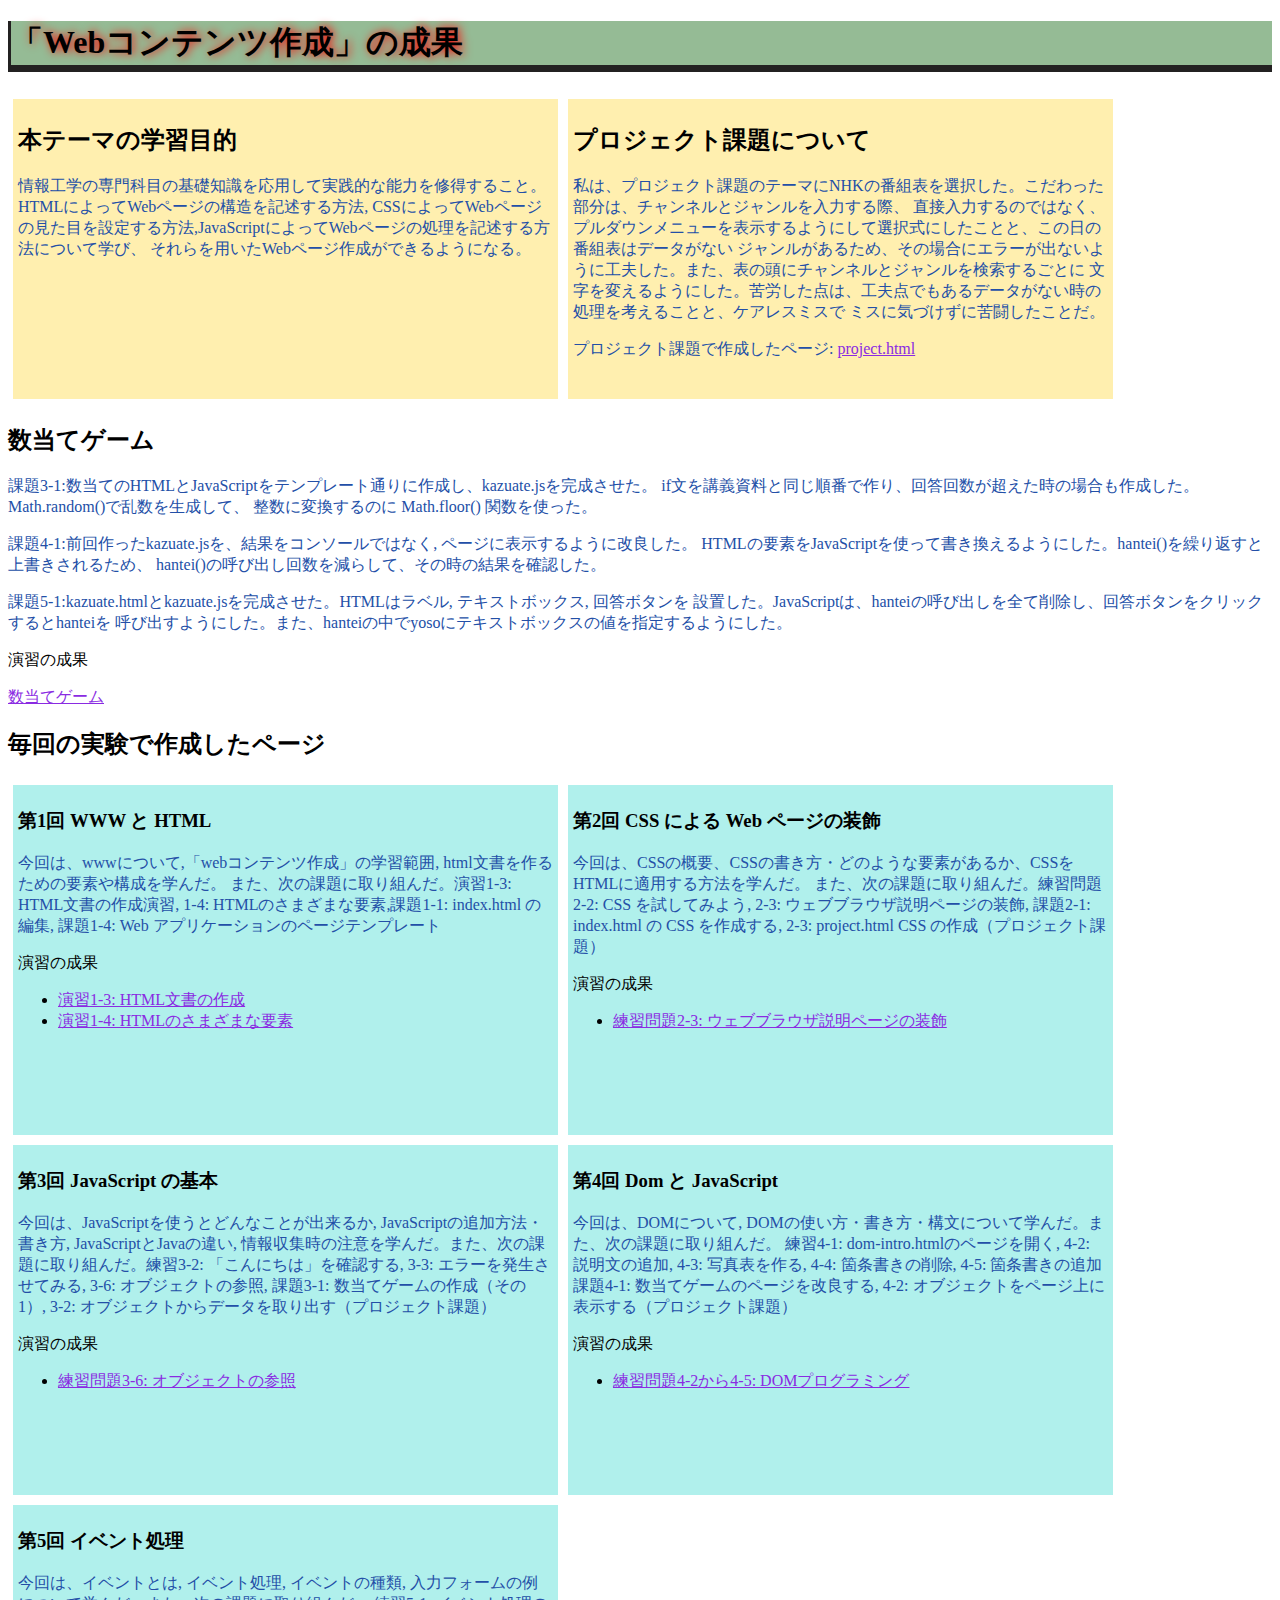
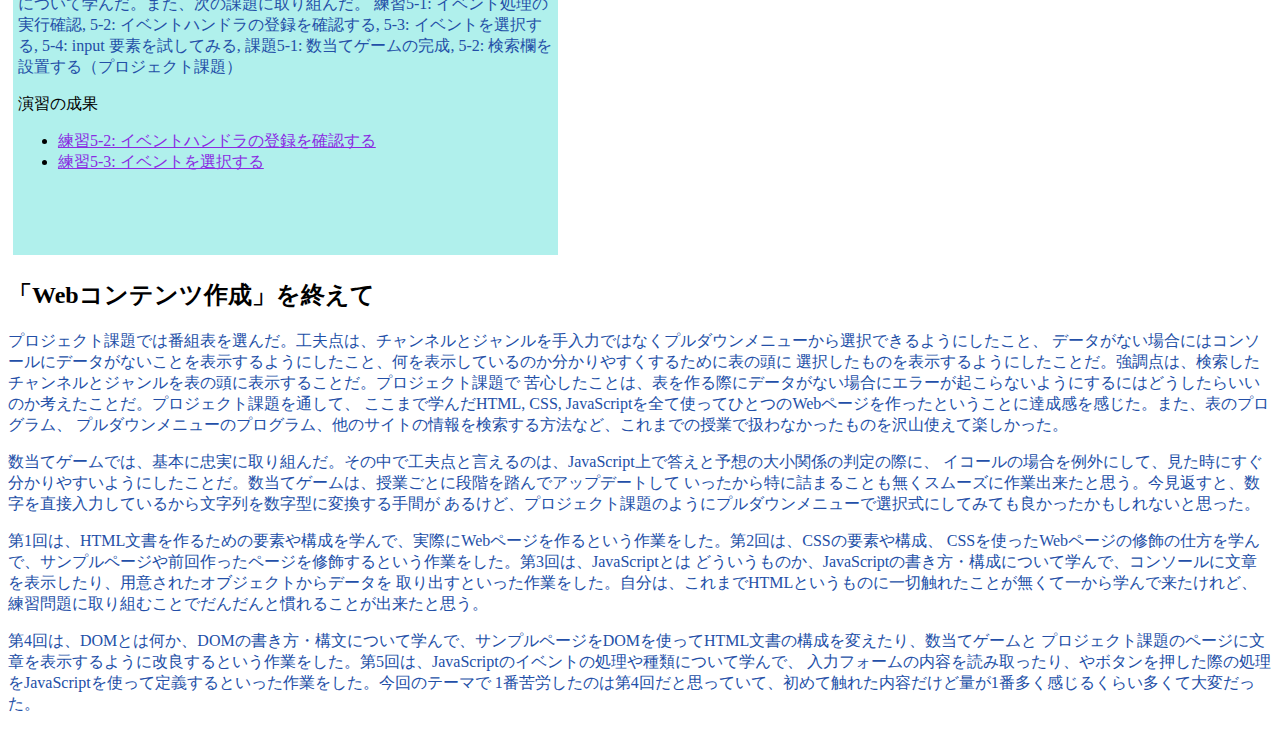
<file: index.html>
<!DOCTYPE html>
<html>
  <head>
    <meta charset="utf-8">
    <title>「Webコンテンツ作成」の成果</title>
    <link rel="stylesheet" href="style.css">
  </head>
  <body>
    <h1>「Webコンテンツ作成」の成果</h1>

    <div id="top">
    <div>
    <h2>本テーマの学習目的</h2>
    <p>情報工学の専門科目の基礎知識を応用して実践的な能力を修得すること。HTMLによってWebページの構造を記述する方法,
      CSSによってWebページの見た目を設定する方法,JavaScriptによってWebページの処理を記述する方法について学び、
      それらを用いたWebページ作成ができるようになる。
    </p>
    </div>
    
    <div>
    <h2>プロジェクト課題について</h2>
    <p>私は、プロジェクト課題のテーマにNHKの番組表を選択した。こだわった部分は、チャンネルとジャンルを入力する際、
      直接入力するのではなく、プルダウンメニューを表示するようにして選択式にしたことと、この日の番組表はデータがない
      ジャンルがあるため、その場合にエラーが出ないように工夫した。また、表の頭にチャンネルとジャンルを検索するごとに
      文字を変えるようにした。苦労した点は、工夫点でもあるデータがない時の処理を考えることと、ケアレスミスで
      ミスに気づけずに苦闘したことだ。
    </p>
    <p>プロジェクト課題で作成したページ: <a href="./project.html"
    target="_blank">project.html</a></p>
    </div>

    </div>

    <h2>数当てゲーム</h2>
    <p>課題3-1:数当てのHTMLとJavaScriptをテンプレート通りに作成し、kazuate.jsを完成させた。
      if文を講義資料と同じ順番で作り、回答回数が超えた時の場合も作成した。Math.random()で乱数を生成して、
      整数に変換するのに Math.floor() 関数を使った。</p>
    <p>課題4-1:前回作ったkazuate.jsを、結果をコンソールではなく, ページに表示するように改良した。
      HTMLの要素をJavaScriptを使って書き換えるようにした。hantei()を繰り返すと上書きされるため、
      hantei()の呼び出し回数を減らして、その時の結果を確認した。</p>
    <p>課題5-1:kazuate.htmlとkazuate.jsを完成させた。HTMLはラベル, テキストボックス, 回答ボタンを
      設置した。JavaScriptは、hanteiの呼び出しを全て削除し、回答ボタンをクリックするとhanteiを
      呼び出すようにした。また、hanteiの中でyosoにテキストボックスの値を指定するようにした。
    </p>
    <p class="title">演習の成果</p>
    <p><a href="./kazuate.html" 
      target="_blank"> 数当てゲーム</a></p>

    <h2>毎回の実験で作成したページ</h2>
    <div id="sub">
    <div>
    <h3>第1回 WWW と HTML</h3>
    <p>今回は、wwwについて,「webコンテンツ作成」の学習範囲, html文書を作るための要素や構成を学んだ。
      また、次の課題に取り組んだ。演習1-3: HTML文書の作成演習, 1-4: HTMLのさまざまな要素,課題1-1: index.html の編集,
      課題1-4: Web アプリケーションのページテンプレート</p>
    <p class="title">演習の成果</p>
    <ul>
      <li><a href="./practice-html/structure.html" 
      target="_blank">演習1-3: HTML文書の作成</a></li>
      <li><a href="./practice-html/elements.html"
      target="_blank">演習1-4: HTMLのさまざまな要素</a></li>
    </ul>
    </div>

    <div>
    <h3>第2回 CSS による Web ページの装飾</h3>
    <p>今回は、CSSの概要、CSSの書き方・どのような要素があるか、CSSをHTMLに適用する方法を学んだ。
      また、次の課題に取り組んだ。練習問題2-2: CSS を試してみよう, 2-3: ウェブブラウザ説明ページの装飾,
      課題2-1: index.html の CSS を作成する, 2-3: project.html CSS の作成（プロジェクト課題）
    </p>
    <p class="title">演習の成果</p>
    <ul>
      <li><a href="./practice-css/browser-intro.html"
        target="_blank">練習問題2-3: ウェブブラウザ説明ページの装飾</a></li>
    </ul>
    </div>

    <div>    
    <h3>第3回 JavaScript の基本</h3>
    <p>今回は、JavaScriptを使うとどんなことが出来るか, JavaScriptの追加方法・書き方, JavaScriptとJavaの違い, 
      情報収集時の注意を学んだ。また、次の課題に取り組んだ。練習3-2: 「こんにちは」を確認する, 3-3: エラーを発生させてみる,
      3-6: オブジェクトの参照, 課題3-1: 数当てゲームの作成（その1）, 3-2: オブジェクトからデータを取り出す（プロジェクト課題）
    </p>
    <p class="title">演習の成果</p>
    <ul>
      <li><a href="./practice-js/obj-practice.html"
        target="_blank">練習問題3-6: オブジェクトの参照</a></li>
    </ul>
    </div>

    <div>    
    <h3>第4回 Dom と JavaScript</h3>
    <p>今回は、DOMについて, DOMの使い方・書き方・構文について学んだ。また、次の課題に取り組んだ。
      練習4-1: dom-intro.htmlのページを開く, 4-2: 説明文の追加, 4-3: 写真表を作る, 4-4: 箇条書きの削除, 4-5: 箇条書きの追加
      課題4-1: 数当てゲームのページを改良する, 4-2: オブジェクトをページ上に表示する（プロジェクト課題）
    </p>
    <p class="title">演習の成果</p>
    <ul>
      <li><a href="./practice-dom/dom-exercise.html"
        target="_blank">練習問題4-2から4-5: DOMプログラミング</a></li>
    </ul>
    </div>

    <div>
    <h3>第5回 イベント処理</h3>
    <p>今回は、イベントとは, イベント処理, イベントの種類, 入力フォームの例について学んだ。また、次の課題に取り組んだ。
      練習5-1: イベント処理の実行確認, 5-2: イベントハンドラの登録を確認する, 5-3: イベントを選択する, 5-4: input 要素を試してみる, 
      課題5-1: 数当てゲームの完成, 5-2: 検索欄を設置する（プロジェクト課題）
    </p>
    <p class="title">演習の成果</p>
    <ul>
      <li><a href="./practice-event/event-intro.html"
        target="_blank">練習5-2: イベントハンドラの登録を確認する</a></li>
      <li><a href="./practice-event/event-list.html"
        target="_blank">練習5-3: イベントを選択する</a></li>
    </ul>
    </div>

    </div>

    <h2>「Webコンテンツ作成」を終えて</h2>
    <p>プロジェクト課題では番組表を選んだ。工夫点は、チャンネルとジャンルを手入力ではなくプルダウンメニューから選択できるようにしたこと、
      データがない場合にはコンソールにデータがないことを表示するようにしたこと、何を表示しているのか分かりやすくするために表の頭に
      選択したものを表示するようにしたことだ。強調点は、検索したチャンネルとジャンルを表の頭に表示することだ。プロジェクト課題で
      苦心したことは、表を作る際にデータがない場合にエラーが起こらないようにするにはどうしたらいいのか考えたことだ。プロジェクト課題を通して、
      ここまで学んだHTML, CSS, JavaScriptを全て使ってひとつのWebページを作ったということに達成感を感じた。また、表のプログラム、
      プルダウンメニューのプログラム、他のサイトの情報を検索する方法など、これまでの授業で扱わなかったものを沢山使えて楽しかった。</p>
    <p>数当てゲームでは、基本に忠実に取り組んだ。その中で工夫点と言えるのは、JavaScript上で答えと予想の大小関係の判定の際に、
      イコールの場合を例外にして、見た時にすぐ分かりやすいようにしたことだ。数当てゲームは、授業ごとに段階を踏んでアップデートして
      いったから特に詰まることも無くスムーズに作業出来たと思う。今見返すと、数字を直接入力しているから文字列を数字型に変換する手間が
      あるけど、プロジェクト課題のようにプルダウンメニューで選択式にしてみても良かったかもしれないと思った。</p>
    <p>第1回は、HTML文書を作るための要素や構成を学んで、実際にWebページを作るという作業をした。第2回は、CSSの要素や構成、
      CSSを使ったWebページの修飾の仕方を学んで、サンプルページや前回作ったページを修飾するという作業をした。第3回は、JavaScriptとは
      どういうものか、JavaScriptの書き方・構成について学んで、コンソールに文章を表示したり、用意されたオブジェクトからデータを
      取り出すといった作業をした。自分は、これまでHTMLというものに一切触れたことが無くて一から学んで来たけれど、
      練習問題に取り組むことでだんだんと慣れることが出来たと思う。</p>
    <p>第4回は、DOMとは何か、DOMの書き方・構文について学んで、サンプルページをDOMを使ってHTML文書の構成を変えたり、数当てゲームと
      プロジェクト課題のページに文章を表示するように改良するという作業をした。第5回は、JavaScriptのイベントの処理や種類について学んで、
      入力フォームの内容を読み取ったり、やボタンを押した際の処理をJavaScriptを使って定義するといった作業をした。今回のテーマで
      1番苦労したのは第4回だと思っていて、初めて触れた内容だけど量が1番多く感じるくらい多くて大変だった。</p>
  </body>
</html>
</file>
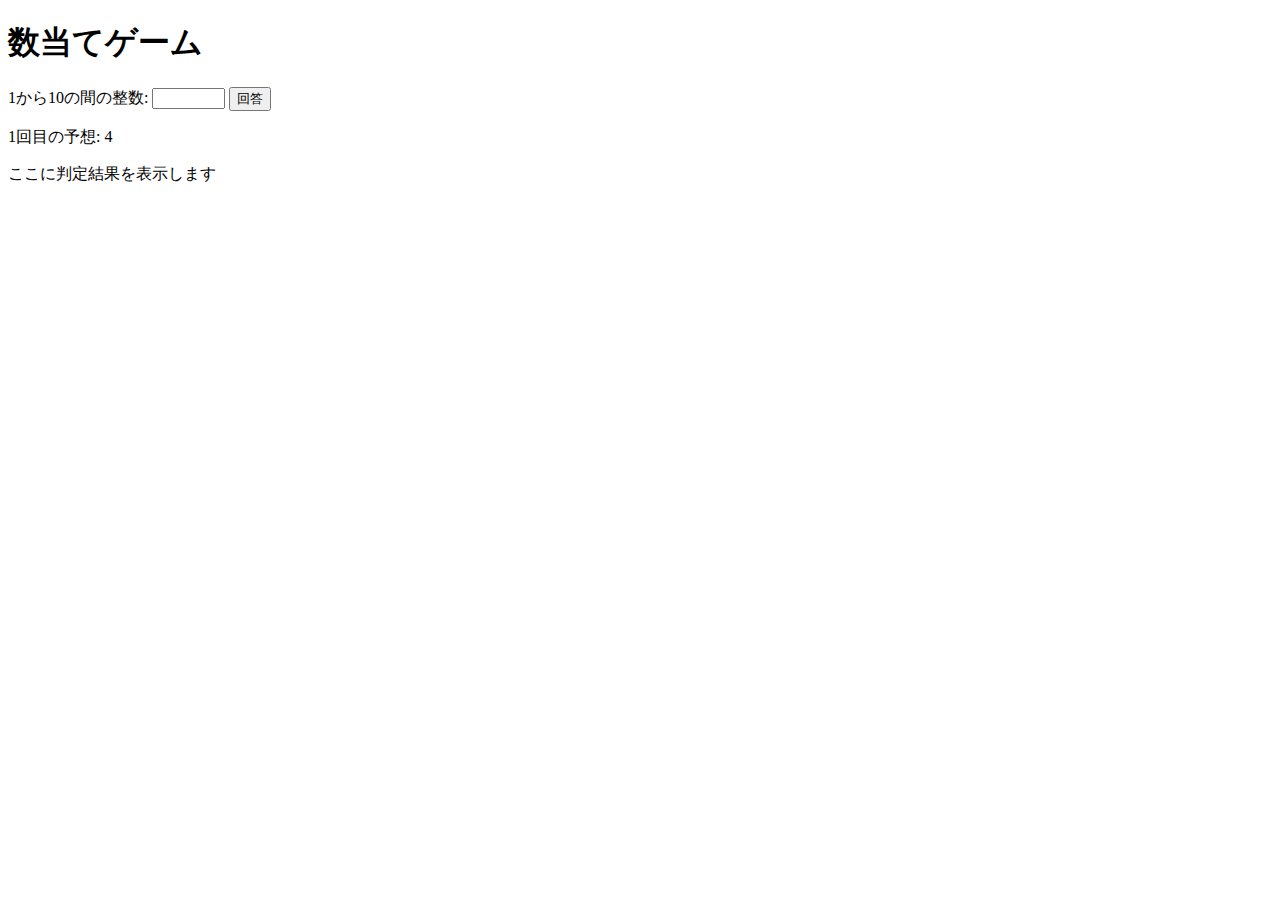
<file: kazuate.html>
<!DOCTYPE html>
<html>
  <head>
    <meta charset="utf-8">
    <title>数当てゲーム</title>
    <script src="kazuate.js" defer></script>
  </head>

  <body>
    <h1>数当てゲーム</h1>
    <label for="seisu">1から10の間の整数: </label>
	  <input type="text" name="seisu" size="6">
	  <button id="print">回答</button>
    <p><span id="kaisu">1</span>回目の予想: <span id="answer">4</span></p>
    <p id="result">ここに判定結果を表示します</p>
  </body>
</html>
</file>
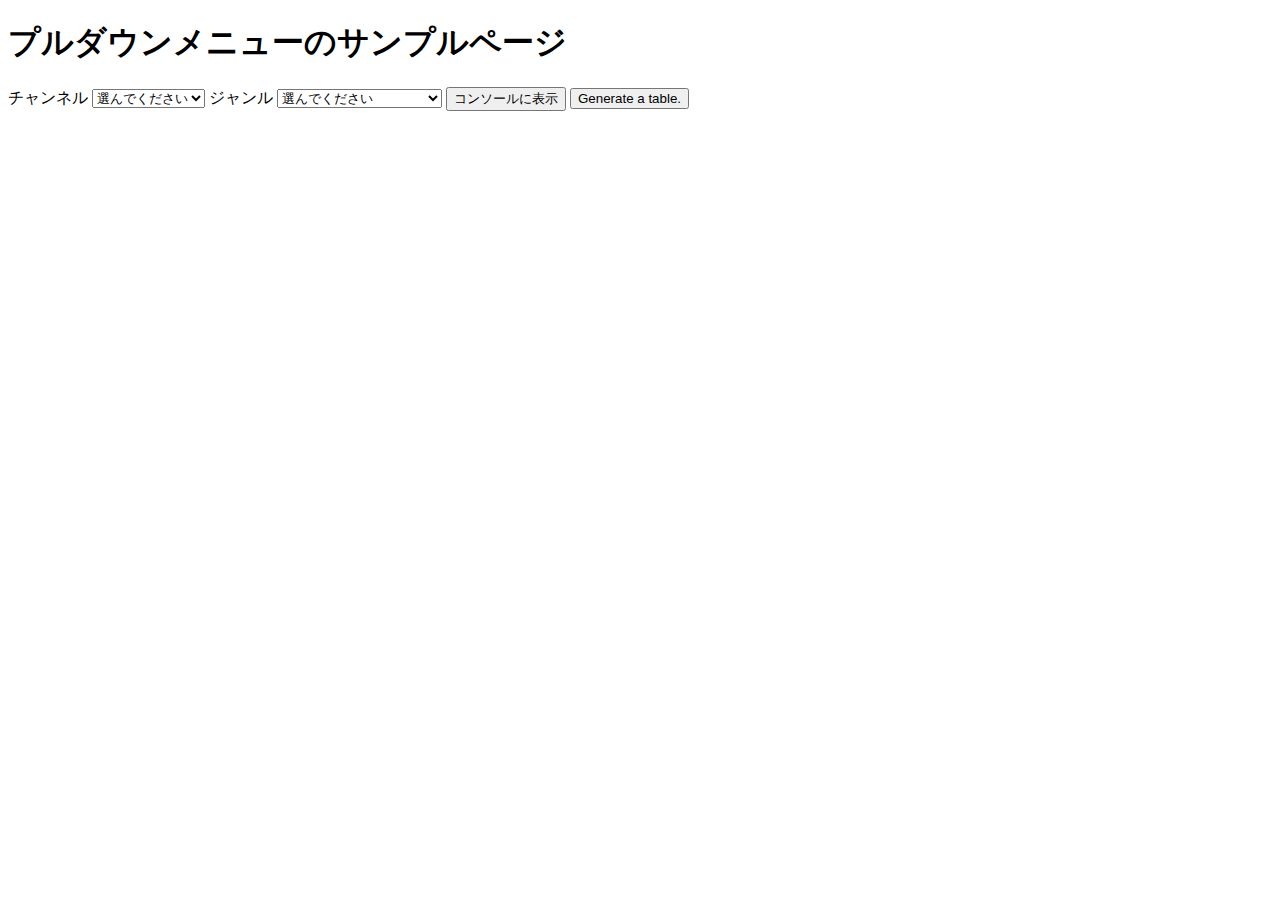
<file: select-sample.html>
<!DOCTYPE html>
<html>
  <head>
    <title>プルダウンメニューのサンプルページ</title>
    <script src="select-sample.js" defer></script>
  </head>

  <body>
    <h1>プルダウンメニューのサンプルページ</h1>
    <label for="bangumi">チャンネル </label>
	<select name="service" id="service">
        <option value="">選んでください</option>
        <option value="sougou">NHK総合1</option>
        <option value="etere">Eテレ1</option>
    </select>
    <label for="bangumi">ジャンル </label>
    <select name="genre" id="genre">
        <option value="">選んでください</option>
        <option value="0000">ニュース・報道</option>
        <option value="0100">スポーツ</option>
        <option value="0205">情報・ワイドショー</option>
        <option value="0300">ドラマ</option>
        <option value="0409">音楽</option>
        <option value="0502">バラエティ</option>
        <option value="0600">映画</option>
        <option value="0700">アニメ</option>
        <option value="0800">ドキュメンタリー・教養</option>
        <option value="0903">劇場・公演</option>
        <option value="1000">趣味・教育</option>
        <option value="1100">福祉</option>
    </select>
    <button id="btn">コンソールに表示</button>
  </body>

  <input type="button" value="Generate a table." onclick="generate_table()">

</html>
</file>
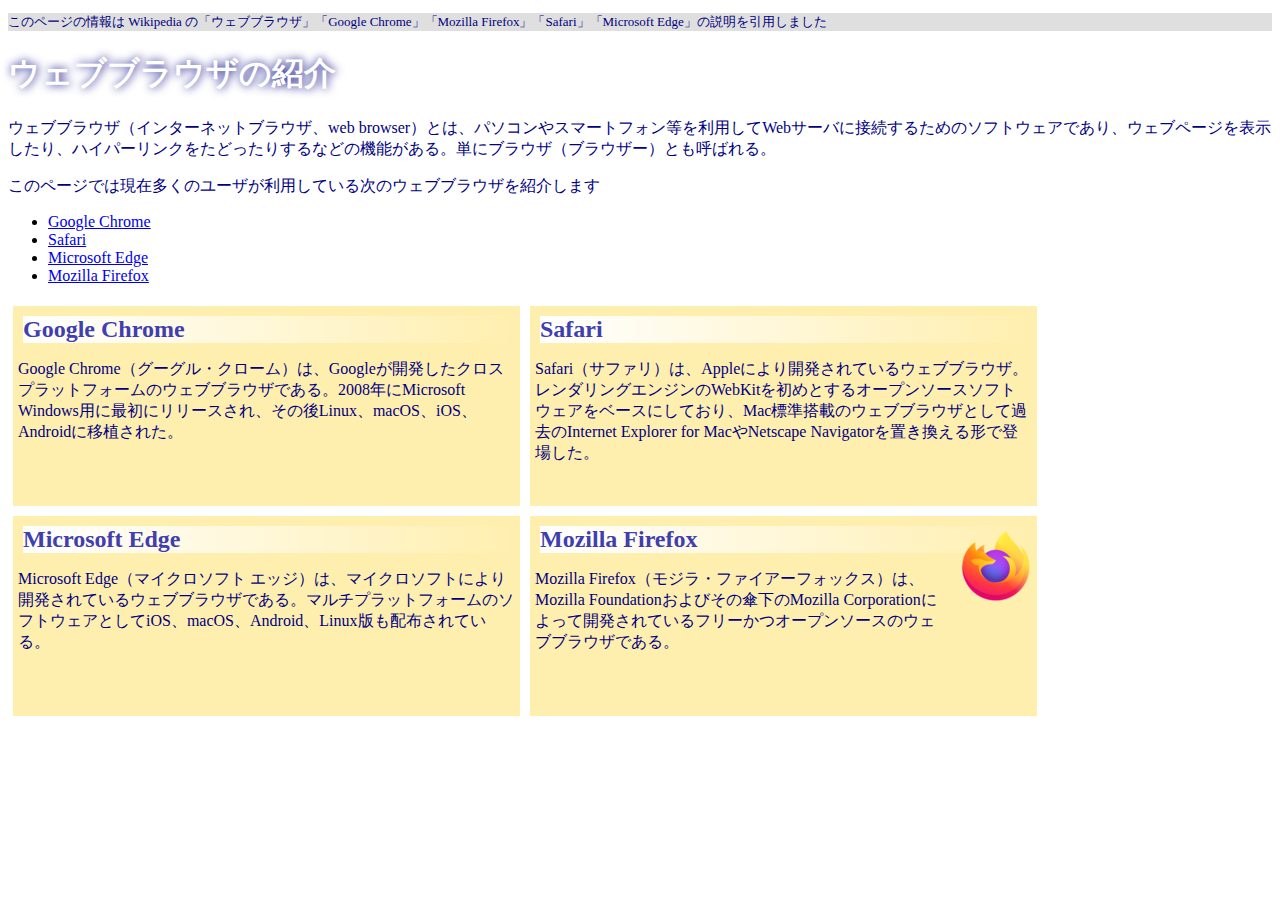
<file: practice-css/browser-intro.html>
<!doctype html>
<html lang="ja">
<head>
    <meta charset="utf-8">
    <title>ウェブブラウザの紹介</title>
	<link rel="stylesheet" href="browser-intro.css">
</head>

<body>

<p class="info">このページの情報は Wikipedia の「ウェブブラウザ」「Google Chrome」「Mozilla Firefox」「Safari」「Microsoft Edge」の説明を引用しました</p>

<h1>ウェブブラウザの紹介</h1>

<p>ウェブブラウザ（インターネットブラウザ、web browser）とは、パソコンやスマートフォン等を利用してWebサーバに接続するためのソフトウェアであり、ウェブページを表示したり、ハイパーリンクをたどったりするなどの機能がある。単にブラウザ（ブラウザー）とも呼ばれる。</p>

<p>このページでは現在多くのユーザが利用している次のウェブブラウザを紹介します</p>
<ul>
	<li><a href="https://ja.wikipedia.org/wiki/Google_Chrome">Google Chrome<a></li>
	<li><a href="https://ja.wikipedia.org/wiki/Safari">Safari</a></li>
	<li><a href="https://ja.wikipedia.org/wiki/Microsoft_Edge">Microsoft Edge</a></li>
	<li><a href="https://ja.wikipedia.org/wiki/Mozilla_Firefox">Mozilla Firefox</a></li>
</ul>


<div id="zentai">

<div>
<h2>Google Chrome</h2>
<p>Google Chrome（グーグル・クローム）は、Googleが開発したクロスプラットフォームのウェブブラウザである。2008年にMicrosoft Windows用に最初にリリースされ、その後Linux、macOS、iOS、Androidに移植された。</p>
</div>

<div>
<h2>Safari</h2>
<p>Safari（サファリ）は、Appleにより開発されているウェブブラウザ。レンダリングエンジンのWebKitを初めとするオープンソースソフトウェアをベースにしており、Mac標準搭載のウェブブラウザとして過去のInternet Explorer for MacやNetscape Navigatorを置き換える形で登場した。</p>
</div>

<div>
<h2>Microsoft Edge</h2>
<p>Microsoft Edge（マイクロソフト エッジ）は、マイクロソフトにより開発されているウェブブラウザである。マルチプラットフォームのソフトウェアとしてiOS、macOS、Android、Linux版も配布されている。</p>
</div>

<div>
<img class="firefox" src="firefox_icon.png">
<h2>Mozilla Firefox</h2>
<p>Mozilla Firefox（モジラ・ファイアーフォックス）は、Mozilla Foundationおよびその傘下のMozilla Corporationによって開発されているフリーかつオープンソースのウェブブラウザである。</p>
</div>

</div>

</body>

</html>
</file>
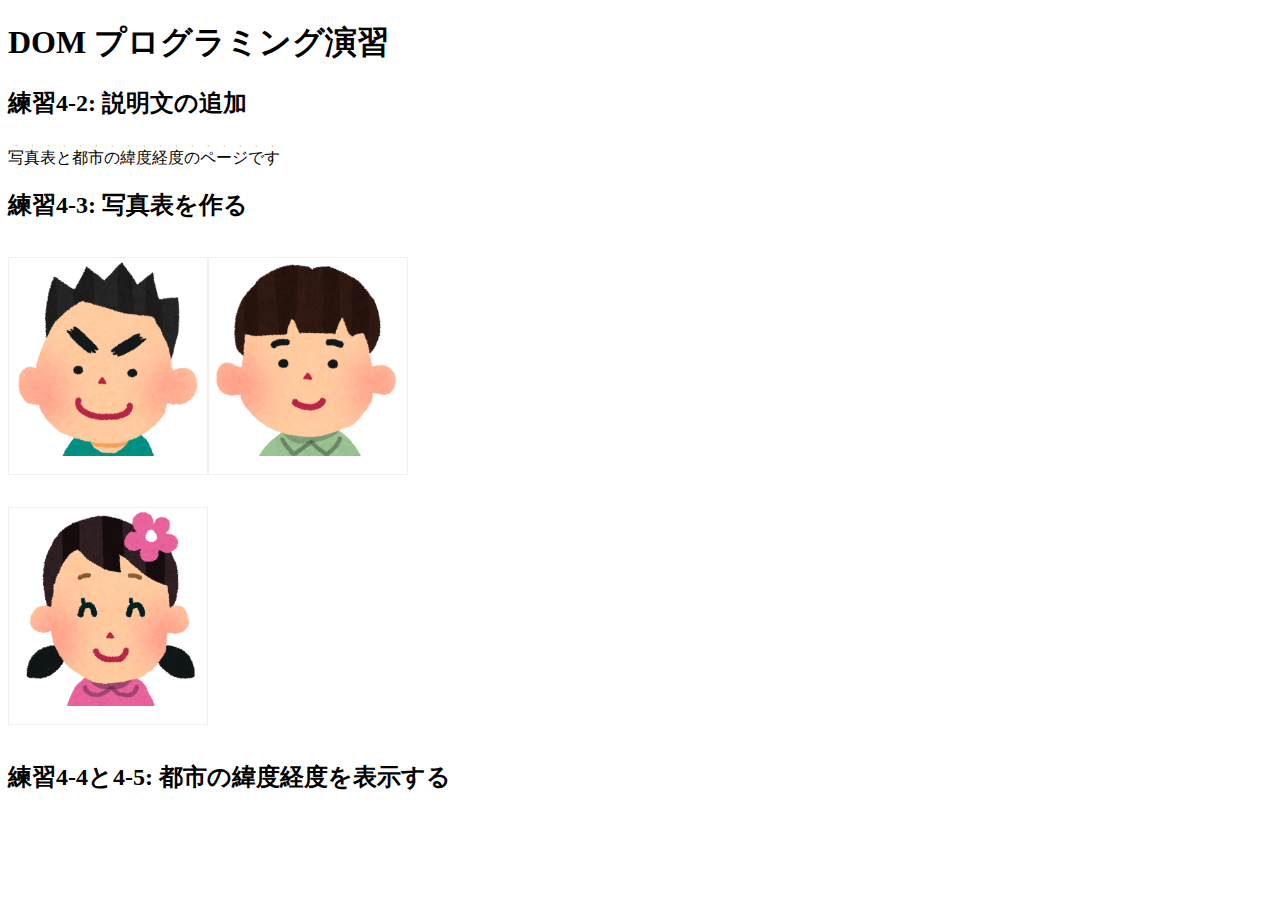
<file: practice-dom/dom-exercise.html>
<!DOCTYPE html>
<html>
  <head>
    <title>練習4-2から4-5</title>
	<link rel="stylesheet" href="dom-exercise.css">
	<script src="dom-exercise.js" defer></script>
  </head>

  <body>
	  <!-- 注意: 
		  このファイルをエディタで直接編集しないこと！
	  -->

	  <h1>DOM プログラミング演習</h1>

	  <h2 id="ex42">練習4-2: 説明文の追加</h2>

	  <h2>練習4-3: 写真表を作る</h2>
	  <div id="phototable"></div>

	  <h2>練習4-4と4-5: 都市の緯度経度を表示する</h2>
	  <ul id="location">
		<li>この要素は JavaScript プログラムで削除すること</li>
		<li>この要素は JavaScript プログラムで削除すること</li>
		<li>この要素は JavaScript プログラムで削除すること</li>
	  </ul>
  </body>
</html>
</file>
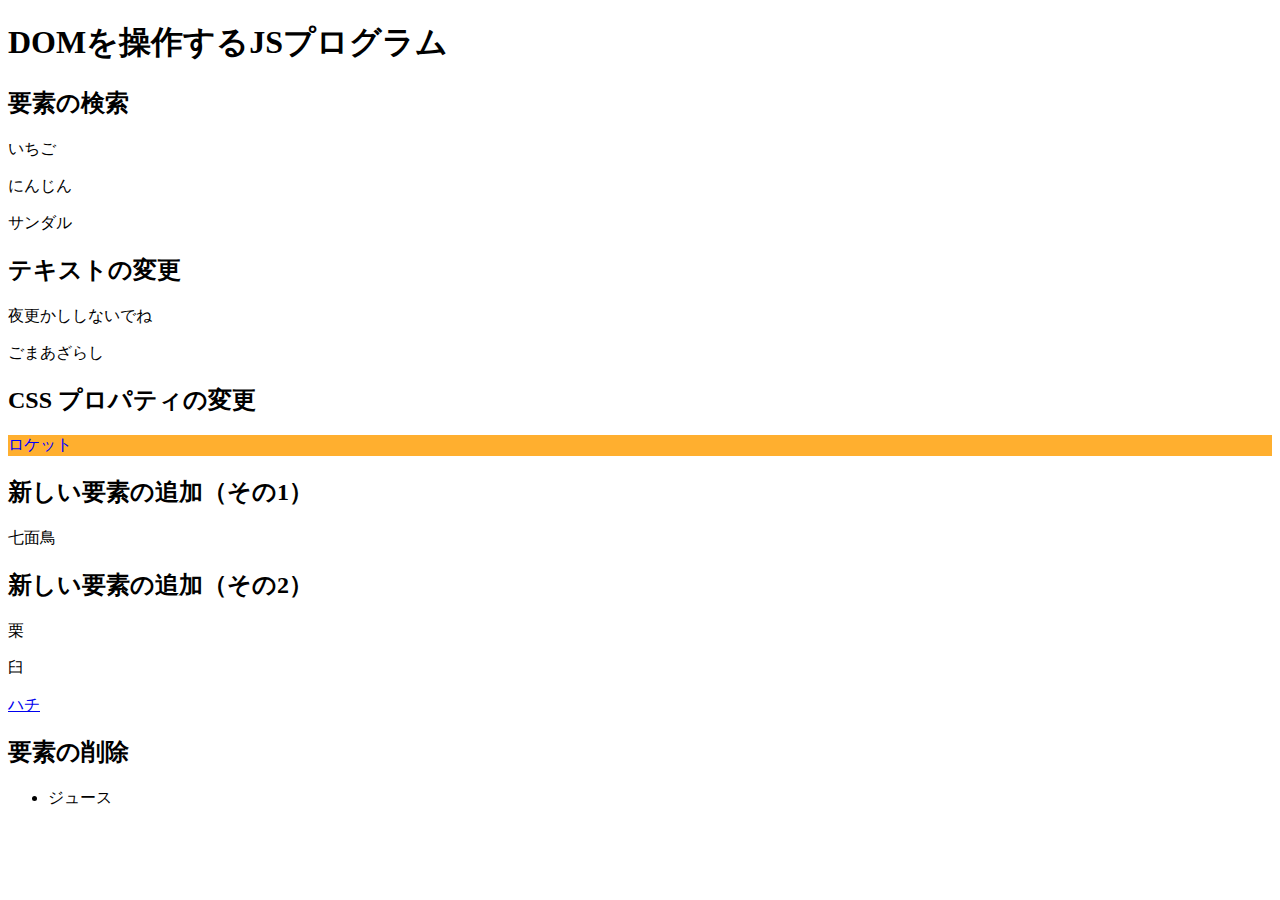
<file: practice-dom/dom-intro.html>
<!DOCTYPE html>
<html>
  <head>
    <title>DOMを操作するJSプログラム</title>
	<script src="dom-intro.js" defer></script>
  </head>

  <body>
	  <h1>DOMを操作するJSプログラム</h1>

	  <h2>要素の検索</h2>
	  <p id="strawberry">いちご</p>
	  <p class="cands">にんじん</p>
	  <p class="cands">サンダル</p>

	  <h2>テキストの変更</h2>
	  <p id="yacht">ヨット</p>
	  <p>ごま<span id="solt">しお</span></p>

	  <h2>CSS プロパティの変更</h2>
	  <p id="rocket">ロケット</p>
	  
	  <h2 id="addition">新しい要素の追加（その1）</h2>

	  <h2>新しい要素の追加（その2）</h2>
	  <div id="sarukani">
		  <p>栗</p>
		  <p>臼</p>
	  </div>

	  <h2>要素の削除</h2>
	  <ul>
		  <li id="whale">クジラ</li>
		  <li>ジュース</li>
	  </ul>
  </body>
</html>
</file>
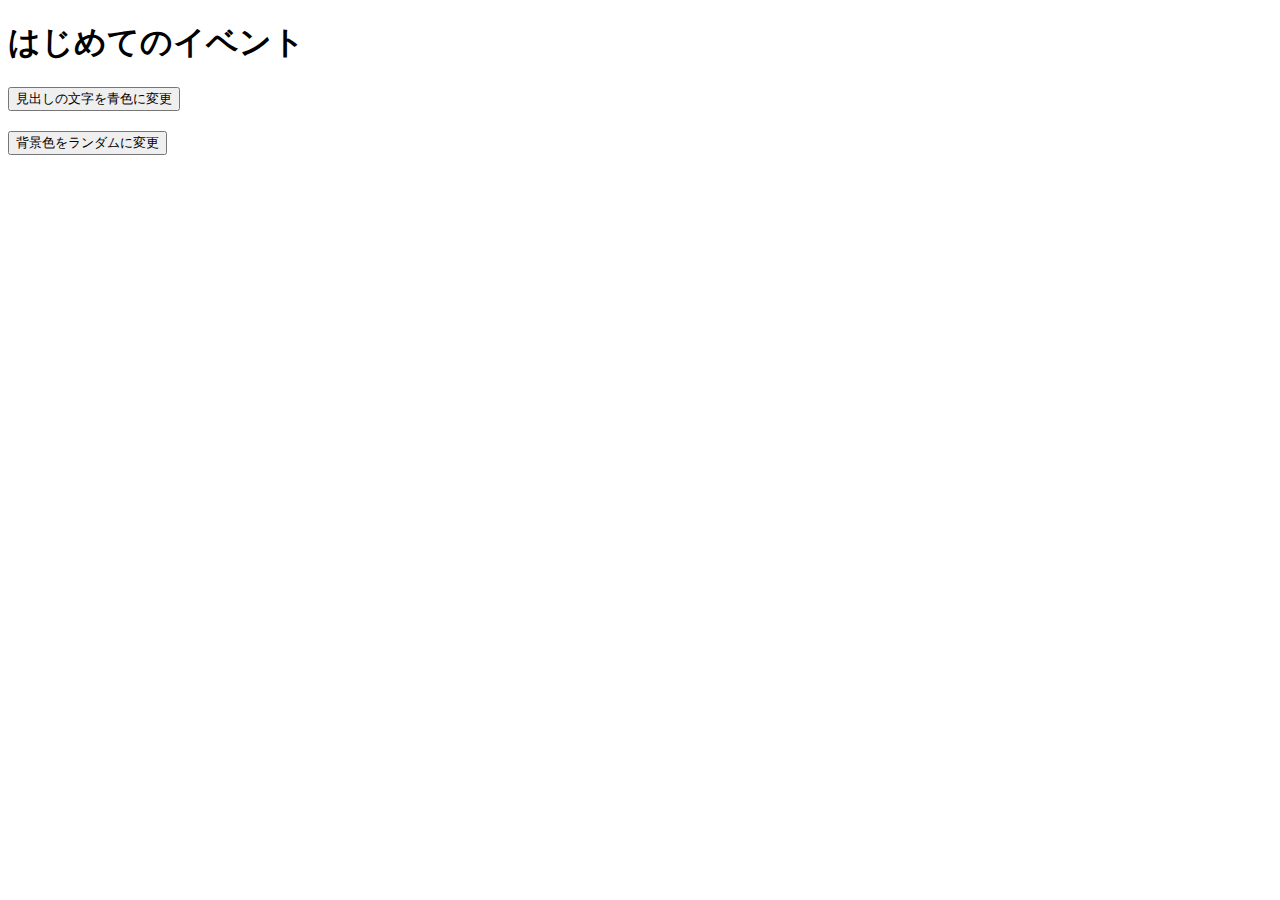
<file: practice-event/event-intro.html>
<!DOCTYPE html>
<html>
  <head>
    <title>はじめてのイベント</title>
	<link rel="stylesheet" href="event-intro.css">
	<script src="event-intro.js" defer></script>
  </head>

  <body>
    <h1>はじめてのイベント</h1>
	<button id="blue">見出しの文字を青色に変更</button>
	<button id="random">背景色をランダムに変更</button>
  </body>
</html>
</file>
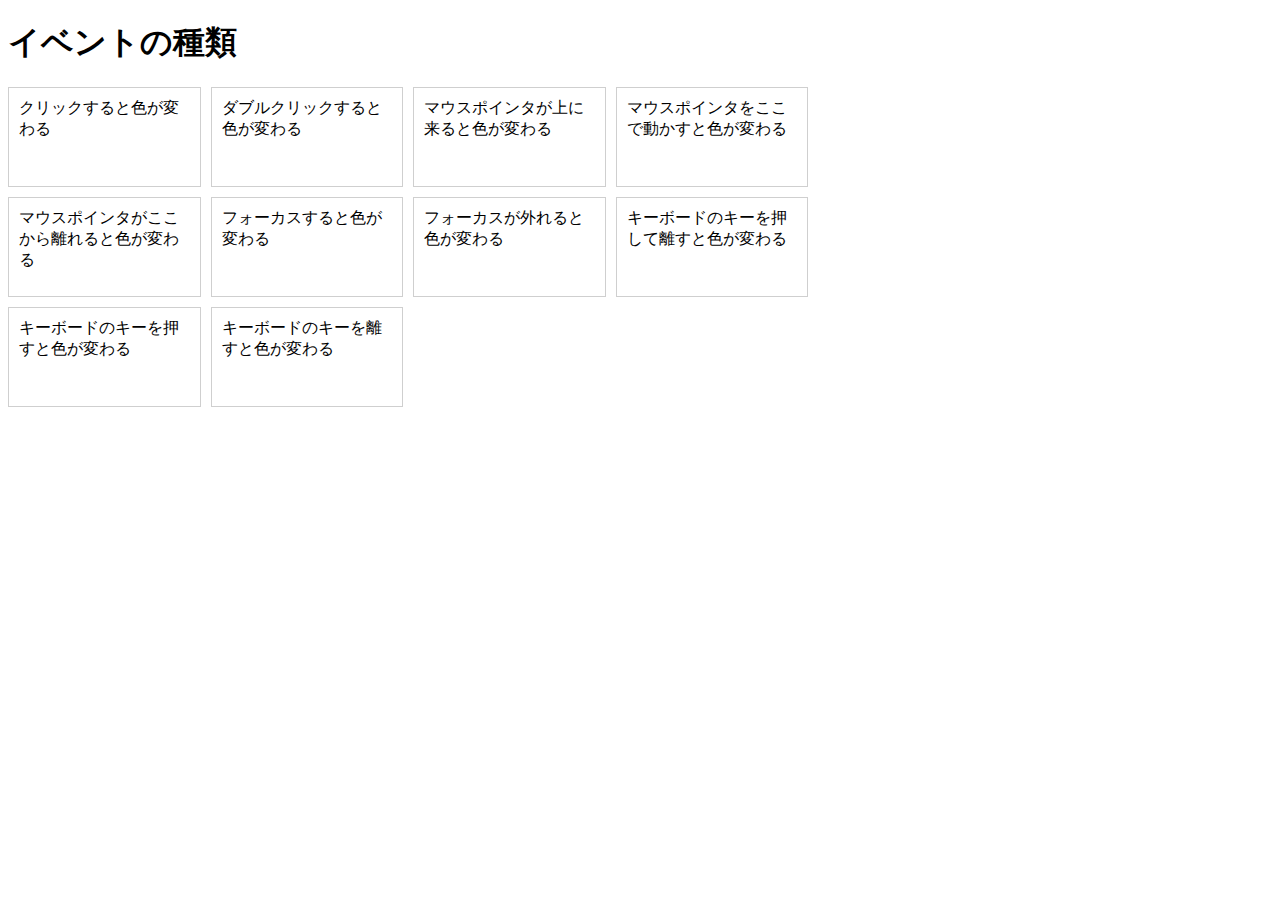
<file: practice-event/event-list.html>
<!DOCTYPE html>
<html>
  <head>
    <title>イベントの種類</title>
	<link rel="stylesheet" href="event-list.css">
	<script src="event-list.js" defer></script>
  </head>

  <body>
    <h1>イベントの種類</h1>
	<div id="main">
		<div class="cell" id="cell1">クリックすると色が変わる</div>
		<div class="cell" id="cell2">ダブルクリックすると色が変わる</div>
		<div class="cell" id="cell3">マウスポインタが上に来ると色が変わる</div>
		<div class="cell" id="cell4">マウスポインタをここで動かすと色が変わる</div>

		<div class="cell" id="cell5">マウスポインタがここから離れると色が変わる</div>
		<div class="cell" id="cell6" tabindex="1">フォーカスすると色が変わる</div>
		<div class="cell" id="cell7" tabindex="2">フォーカスが外れると色が変わる</div>
		<div class="cell" id="cell8" tabindex="3">キーボードのキーを押して離すと色が変わる</div>
		<div class="cell" id="cell9" tabindex="4">キーボードのキーを押すと色が変わる</div>
		<div class="cell" id="cell10" tabindex="5">キーボードのキーを離すと色が変わる</div>
  </body>
</html>
</file>
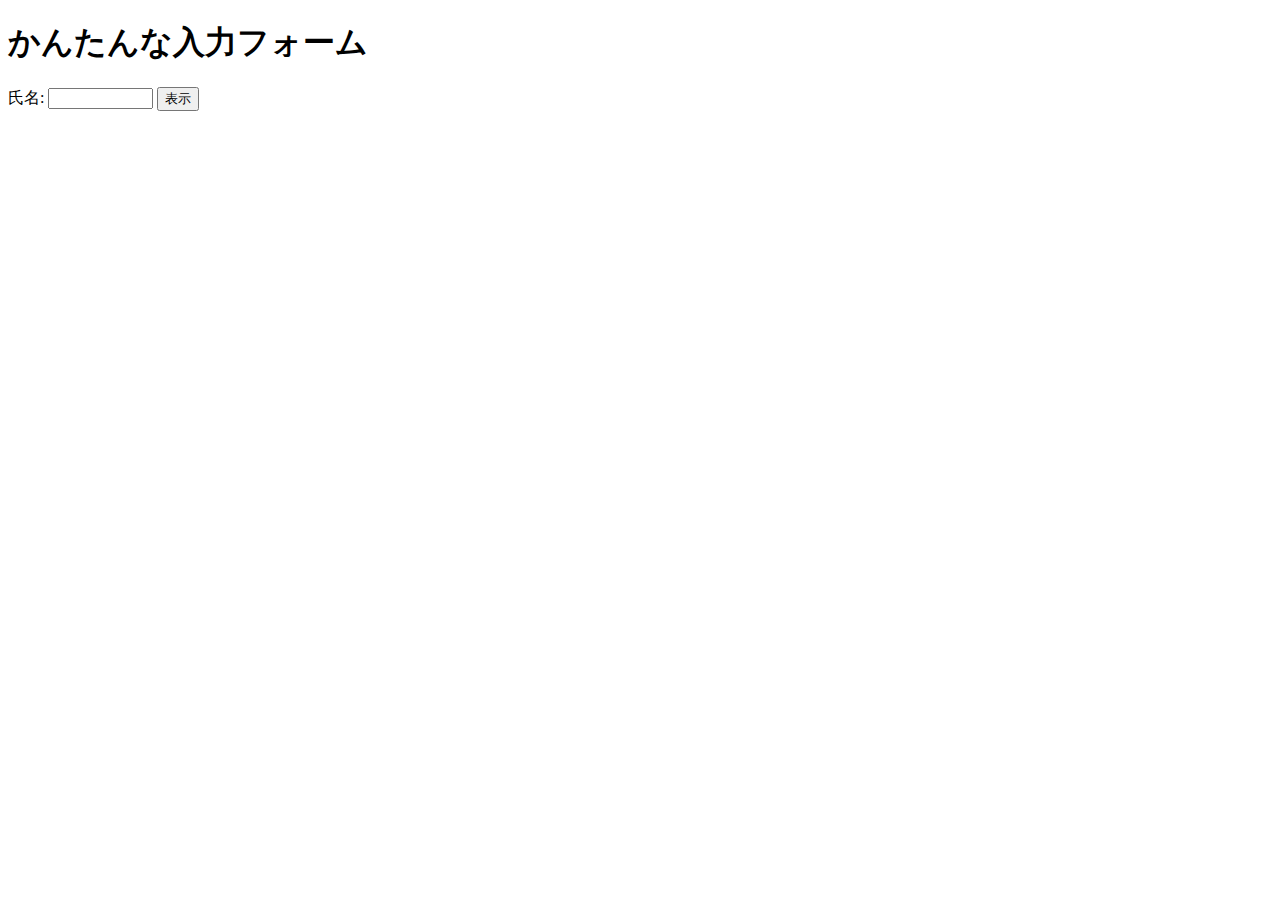
<file: practice-event/input-demo.html>
<!DOCTYPE html>
<html>
  <head>
    <title>かんたんな入力フォーム</title>
	<script src="input-demo.js" defer></script>
  </head>

  <body>
    <h1>かんたんな入力フォーム</h1>
	<label for="shimei">氏名: </label>
	<input type="text" name="shimei" size="10">
	<button id="print">表示</button>
  </body>
</html>
</file>
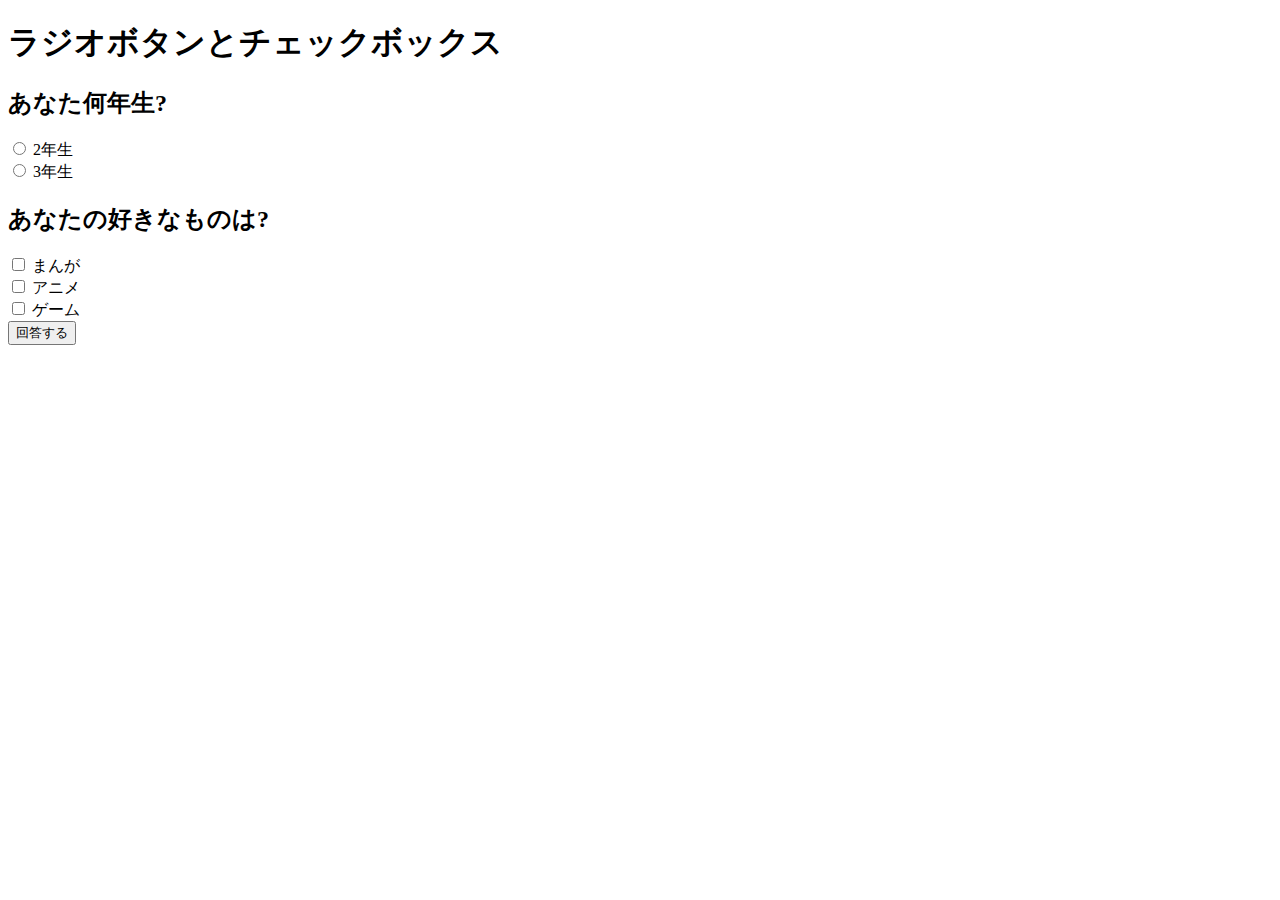
<file: practice-event/radio-checkbox-demo.html>
<!DOCTYPE html>
<html>
  <head>
    <title>ラジオボタンとチェックボックス</title>
	<script src="radio-checkbox-demo.js" defer></script>
  </head>

  <body>
    <h1>ラジオボタンとチェックボックス</h1>
	<h2>あなた何年生?</h2>
	<div>
		<input type="radio" name="year" id="year2" value="2">
		<label for="year2">2年生</label>
	</div>
	<div>
		<input type="radio" name="year" id="year3" value="3">
		<label for="year3">3年生</label>
	</div>

	<h2>あなたの好きなものは?</h2>
	<div>
		<input type="checkbox" name="hobby" id="manga" value="manga">
		<label for="manga">まんが</label>
	</div>
	<div>
		<input type="checkbox" name="hobby" id="anime" value="anime">
		<label for="anime">アニメ</label>
	</div>
	<div>
		<input type="checkbox" name="hobby" id="game" value="game">
		<label for="game">ゲーム</label>
	</div>

	<div>
		<button id="answer">回答する</button>
	</div>
  </body>
</html>
</file>
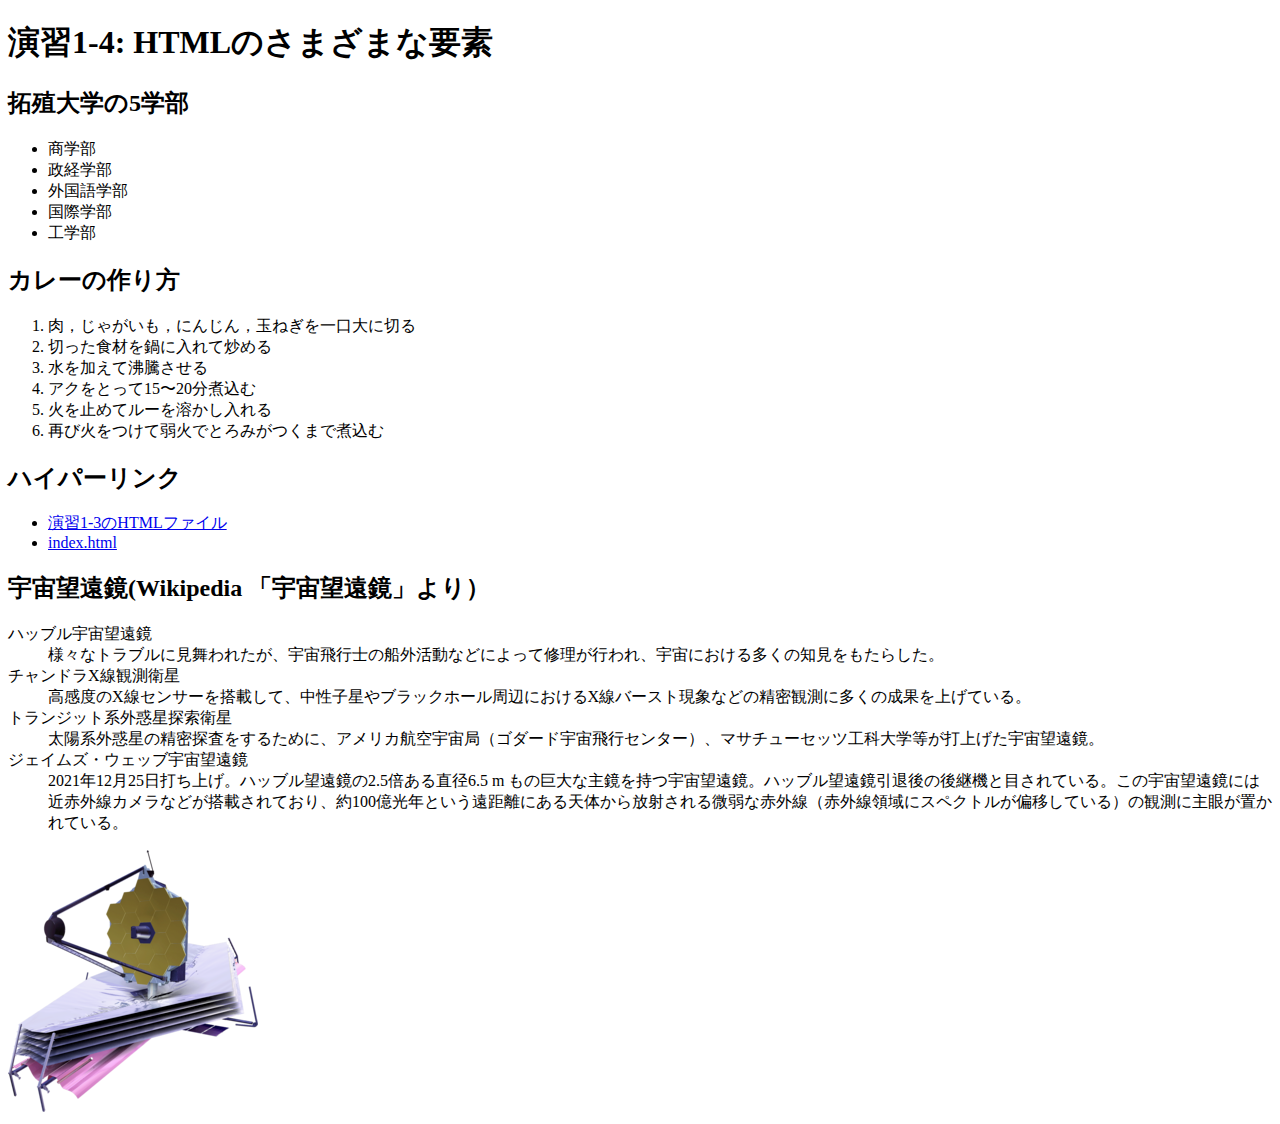
<file: practice-html/elements.html>
<!DOCTYPE html>
<html>
  <head>
    <meta charset="utf-8">
    <title>演習1-4: HTMLのさまざまな要素</title>
  </head>
  <body>
	<h1>演習1-4: HTMLのさまざまな要素</h1>
	<h2>拓殖大学の5学部</h2>
	<ul>
		<li>商学部</li>
		<li>政経学部</li>
		<li>外国語学部</li>
		<li>国際学部</li>
		<li>工学部</li>
	</ul>
	<h2>カレーの作り方</h2>
	<ol>
		<li>肉，じゃがいも，にんじん，玉ねぎを一口大に切る</li>
		<li>切った食材を鍋に入れて炒める</li>
		<li>水を加えて沸騰させる</li>
		<li>アクをとって15〜20分煮込む</li>
		<li>火を止めてルーを溶かし入れる</li>
		<li>再び火をつけて弱火でとろみがつくまで煮込む</li>
	</ol>
	<h2>ハイパーリンク</h2>
	<ul>
		<li><a href="./structure.html"
			target="_blank">演習1-3のHTMLファイル</a></li>
			<!--practice-html/structure.html-->
		<li><a href="../index.html"
			target="_blank">index.html</a></li>
			<!--index.html-->
	</ul>
	<h2>宇宙望遠鏡(Wikipedia 「宇宙望遠鏡」より）</h2>
	<dl>		
	    <dt>ハッブル宇宙望遠鏡</dt>
		<dd>様々なトラブルに見舞われたが、宇宙飛行士の船外活動などによって修理が行われ、宇宙における多くの知見をもたらした。</dd>
	    <dt>チャンドラX線観測衛星</dt>
		<dd>高感度のX線センサーを搭載して、中性子星やブラックホール周辺におけるX線バースト現象などの精密観測に多くの成果を上げている。</dd>
	    <dt>トランジット系外惑星探索衛星</dt>
		<dd>太陽系外惑星の精密探査をするために、アメリカ航空宇宙局（ゴダード宇宙飛行センター）、マサチューセッツ工科大学等が打上げた宇宙望遠鏡。</dd>
	    <dt>ジェイムズ・ウェッブ宇宙望遠鏡</dt>
		<dd>2021年12月25日打ち上げ。ハッブル望遠鏡の2.5倍ある直径6.5 m もの巨大な主鏡を持つ宇宙望遠鏡。ハッブル望遠鏡引退後の後継機と目されている。この宇宙望遠鏡には近赤外線カメラなどが搭載されており、約100億光年という遠距離にある天体から放射される微弱な赤外線（赤外線領域にスペクトルが偏移している）の観測に主眼が置かれている。</dd>
    </dl>
	<img src="JWST_spacecraft_model_2.png">
  </body>
</html>
</file>
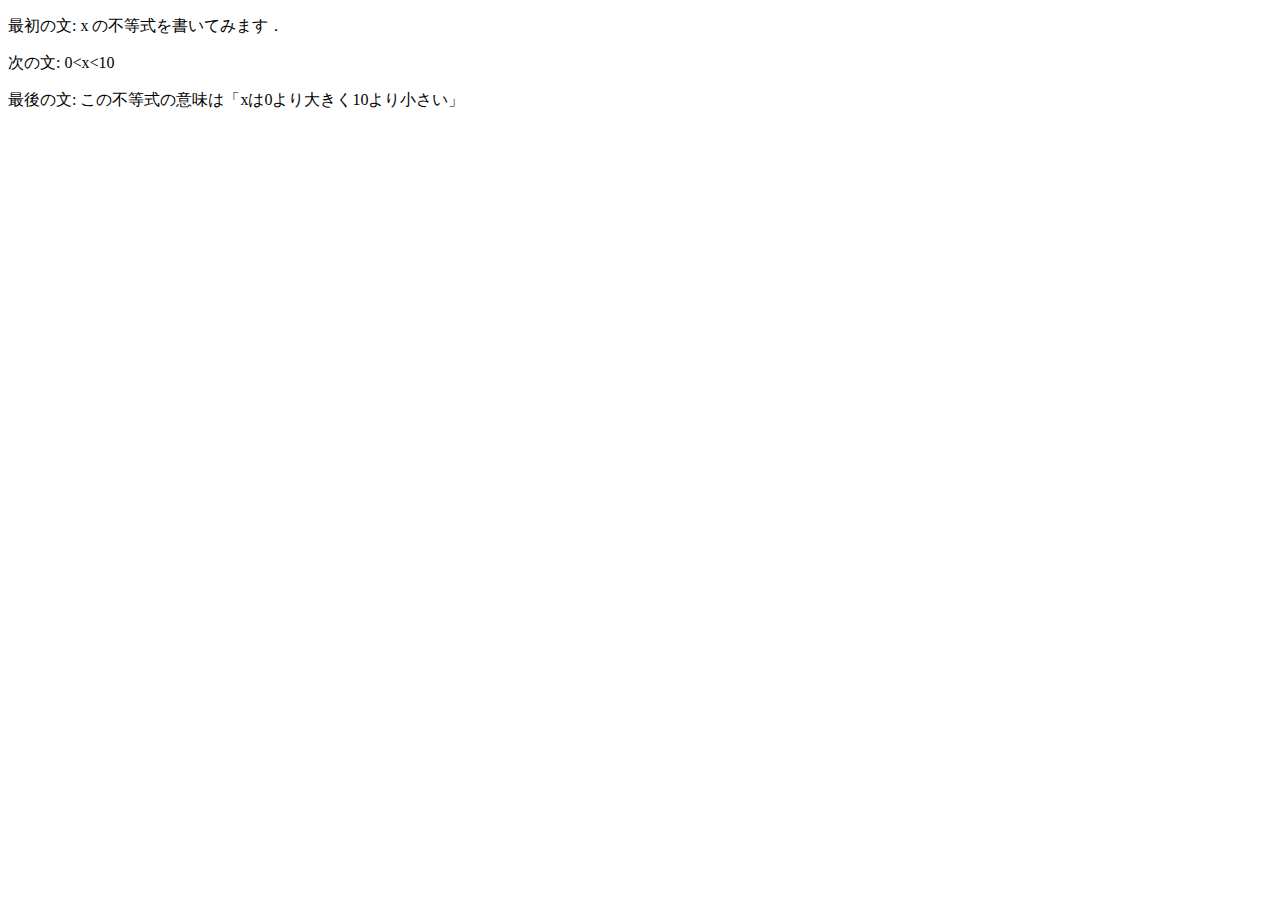
<file: practice-html/structure.html>
<!DOCTYPE html>
<html>
   <head>
      <meta charset="utf-8">
      <title>演習1-3</title>
   </head>
   <body>
      <p>最初の文: x の不等式を書いてみます．</p>
      <p>次の文: 0&lt;x&lt;10</p>
      <p>最後の文: この不等式の意味は「xは0より大きく10より小さい」</p>
      
      <!--<p>これは不要な文章です．</p>-->
   </body>
</html>
</file>
<file: style.css>
p {
    color: #234fa7;
}

a {
    color: blueviolet;
}

p.title {
    color: black;
}

h1 {
    font-weight: bold;
    color: black;
    background: rgb(44, 120, 44, 0.5);
	text-shadow: rgb(253, 0, 0) 2px 0 10px;
    border-bottom: 7px solid rgb(35, 33, 33);
    border-left: 3px solid rgb(35, 33, 33);
}

div#top {
    display: grid;
	grid-template-columns: 1fr 1fr;
	grid-auto-rows: 300px 300px;
	grid-gap: 10px;
	padding: 5px 5px 5px 5px;
	width: 1100px;
}

div#top > div {
	padding: 5px;
	background-color: #ffefaf;
}

div#sub {
    display: grid;
	grid-template-columns: 1fr 1fr;
	grid-auto-rows: 350px 350px;
	grid-gap: 10px;
	padding: 5px 5px 5px 5px;
	width: 1100px;
}

div#sub > div {
	padding: 5px;
	background-color: #b0f0ec;
}
</file>
<file: practice-css/browser-intro.css>
p {
	color: navy;
}

p.info {
	font-size: small;
	background-color: #dfdfdf;
}

h1 {
	color: white;
	text-shadow: navy 1px 0 10px;
}

h2 {
	color: #3f3faf;
	font-family: cursive;
	background: linear-gradient(.25turn, white, #ffefaf);
	margin: 5px;
}

div#zentai {
	display: grid;
	grid-template-columns: 1fr 1fr;
	grid-auto-rows: 200px 200px;
	grid-gap: 10px;
	padding: 5px 5px 5px 5px;
	width: 1024px;
}

div#zentai > div {
	padding: 5px;
	background-color: #ffefaf;
}

img.firefox {
	float: right;
	margin: 10px 0 10px 10px;
}
</file>
<file: practice-dom/dom-exercise.css>
div#phototable {
	display: grid; 
	grid-template-columns: 1fr 1fr;
    grid-auto-rows: 250px;
    width: 400px;
}

div#phototable > p {
	border: 1px solid #efefef;
	
}

div#phototable > p > img {
	display: block;
	width: 100%;
}
</file>
<file: practice-event/event-intro.css>
button {
	display: block;
	margin-top: 20px;
}
</file>
<file: practice-event/event-list.css>
#main {
	display: grid;
	grid-template-columns: 1fr 1fr 1fr 1fr;
	grid-auto-rows: 100px;
	grid-gap: 10px;
	width: 800px;
}

.cell {
	padding: 10px;
	border: 1px solid #cfcfcf;
}

.cell:focus {
	border: 1px solid black;
}
</file>
